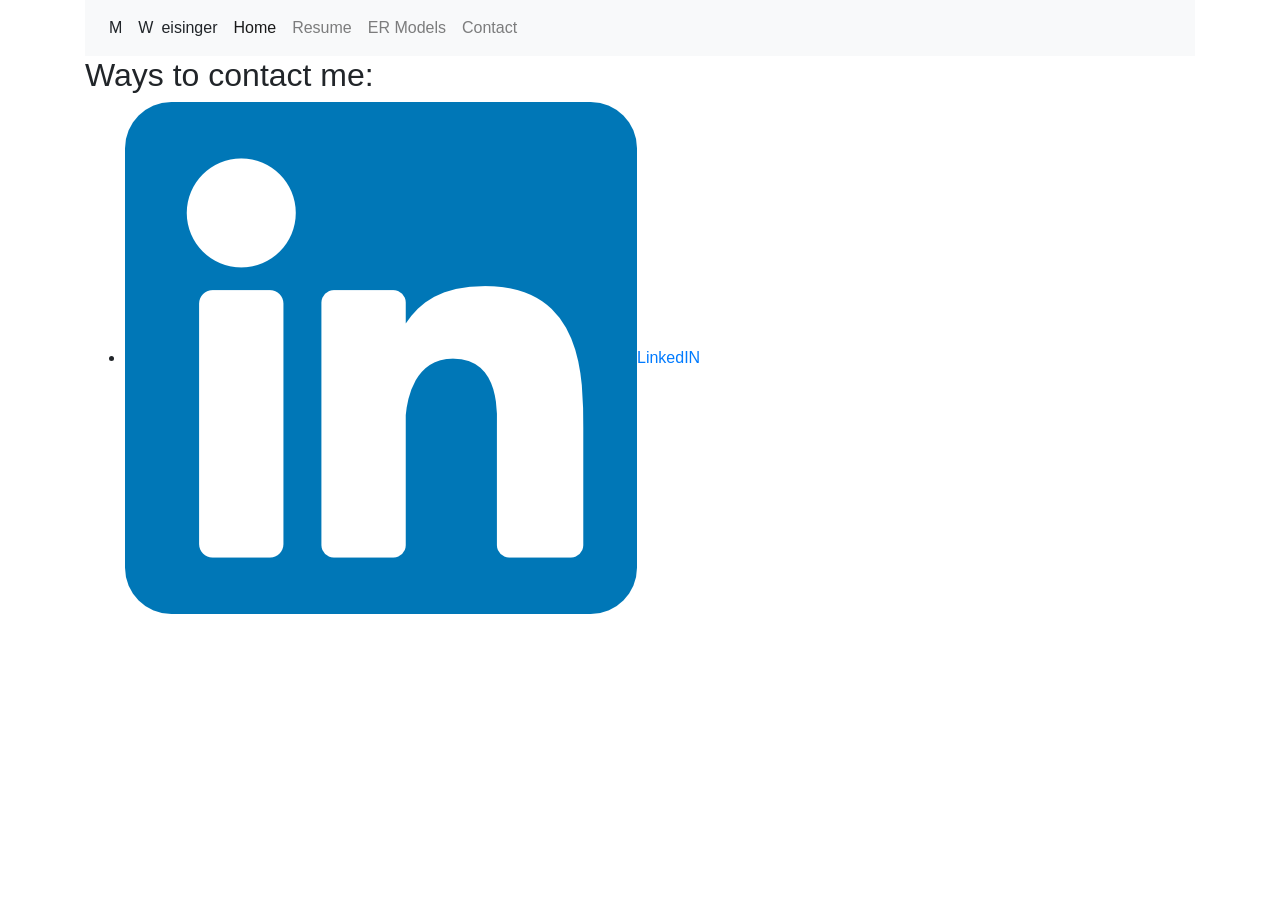
<file: contact.html>
<!DOCTYPE html>
<html lang="en">
<head>
    <meta charset="UTF-8">
    <meta name="viewport" content="width=device-width, initial-scale=1.0">
    <link rel="stylesheet" href="https://cdn.jsdelivr.net/npm/bootstrap@4.5.3/dist/css/bootstrap.min.css" integrity="sha384-TX8t27EcRE3e/ihU7zmQxVncDAy5uIKz4rEkgIXeMed4M0jlfIDPvg6uqKI2xXr2" crossorigin="anonymous">
    <link rel="preconnect" href="https://fonts.gstatic.com">
<link href="https://fonts.googleapis.com/css2?family=Roboto+Slab:wght@200;400;600&display=swap" rel="stylesheet">
    <link rel="stylesheet" href="css/style.css">
    <title>Michael Weisinger</title>
</head>
<body>
    <div class="container">
        <header class="">
            <nav class="navbar navbar-expand-lg navbar-light bg-light">
                <!--<a class="navbar-brand" href="#">Navbar</a>-->
                <div id="logo-text"><span id="logo-m" class="p-2">M</span><span id="logo-w" class="pl-2 pt-2 pb-2 pr-1">W</span><span id="logo-eisinger" class="pr-2 pt-2 pb-2 pl-1">eisinger</span></div>
                <button class="navbar-toggler" type="button" data-toggle="collapse" data-target="#navbarNavAltMarkup" aria-controls="navbarNavAltMarkup" aria-expanded="false" aria-label="Toggle navigation">
                    <span class="navbar-toggler-icon"></span>
                </button>
                <div class="collapse navbar-collapse" id="navbarNavAltMarkup">
                    <div class="navbar-nav">
                        <a class="nav-link active" href="#">Home <span class="sr-only">(current)</span></a>
                        <a class="nav-link" href="resume.html">Resume</a>
                        <a class="nav-link" href="er-model.html">ER Models</a>
                        <a class="nav-link" href="contact.html">Contact</a>
                        
                        <!-- <a class="nav-link disabled" href="#" tabindex="-1" aria-disabled="true">Disabled</a> -->
                    </div>
                </div>
            </nav>
        </header>
        <main>
<h2>Ways to contact me:</h2>
<ul>
    <li><a href="https://www.linkedin.com/in/michael-weisinger-3b414850"><img src="/images/linkedin.png" class="img-fluid max-width: 10%; height: auto;" alt="LimkedIn Profile">LinkedIN</a></li>
</ul>
        </main>
        <footer>

        </footer>

    </div>
    <script src="https://code.jquery.com/jquery-3.5.1.slim.min.js" integrity="sha384-DfXdz2htPH0lsSSs5nCTpuj/zy4C+OGpamoFVy38MVBnE+IbbVYUew+OrCXaRkfj" crossorigin="anonymous"></script>
<script src="https://cdn.jsdelivr.net/npm/bootstrap@4.5.3/dist/js/bootstrap.bundle.min.js" integrity="sha384-ho+j7jyWK8fNQe+A12Hb8AhRq26LrZ/JpcUGGOn+Y7RsweNrtN/tE3MoK7ZeZDyx" crossorigin="anonymous"></script>
</body>
</html>
</file>
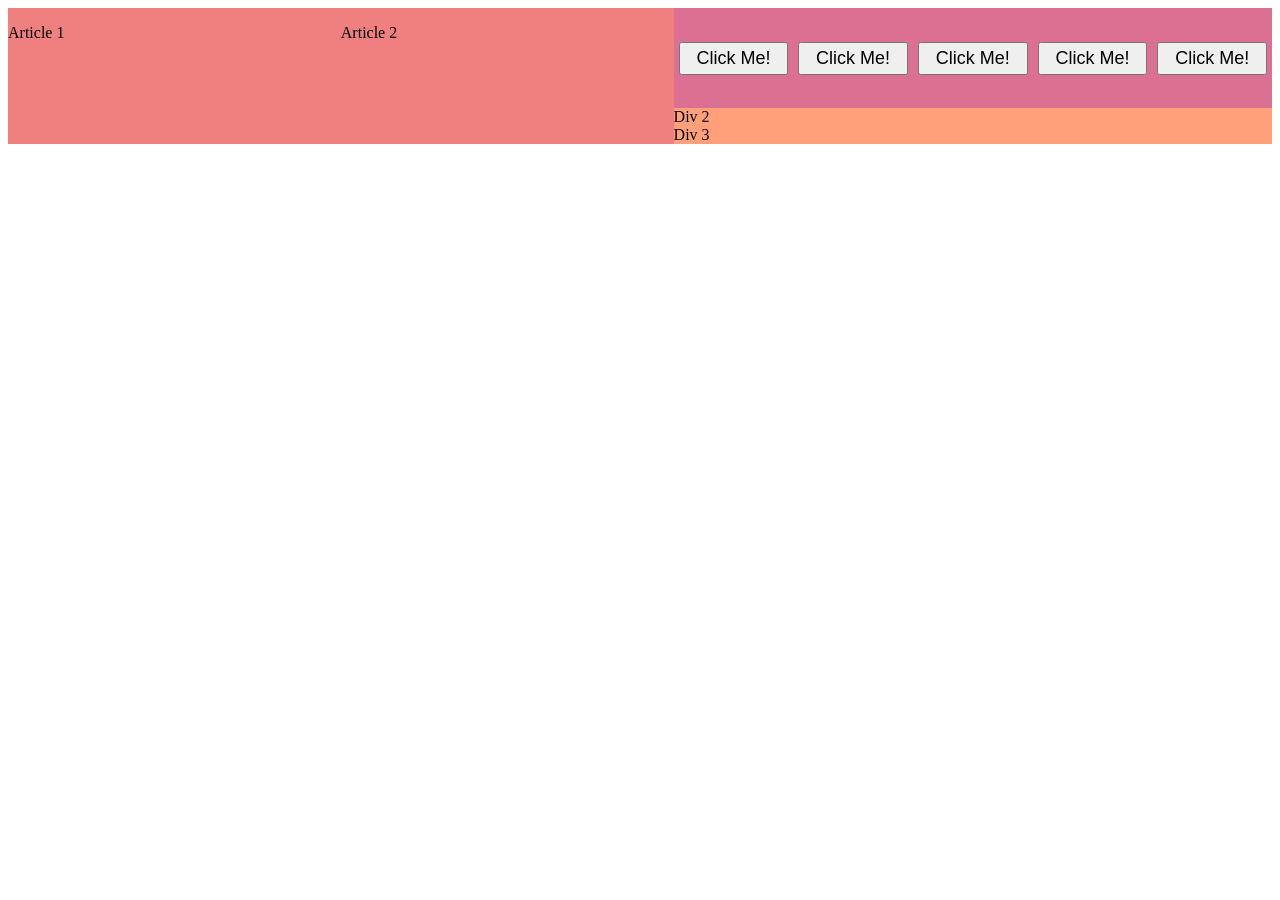
<file: navbar.html>
<!DOCTYPE html>
<html lang="en">
<head>
    <meta charset="UTF-8">
    <meta name="viewport" content="width=device-width, initial-scale=1.0">
    <title>Nested Flex</title>
    <link rel="stylesheet" href="/css/nested-flex.css">
</head>
<body>
    <section>
        <article>
            <p>Article 1</p>
        </article>
        <article>
            <p>Article 2</p>
        </article>
        <article>
            <div>
                <button type="button">Click Me!</button>
                <button type="button">Click Me!</button>
                <button type="button">Click Me!</button>
                <button type="button">Click Me!</button>
                <button type="button">Click Me!</button>
            </div>
            <div>Div 2</div>
            <div>Div 3</div>
        </article>
    </section>
   
</body>
</html>
</file>
<file: css/style.css>
/*- Spacing system (px)
2 / 4 / 8 / 12 / 16 / 24 / 32 / 48 / 64 / 80 / 96 / 128

- Font sizes (px)
10 / 12 / 14 / 16 / 18 / 20 / 24 / 30 / 36 / 44 / 52 / 62 / 74 / 86 / 98
*/


  /*********************************/
  /*  HEADER SECTION */
   /*********************************/
   
   .main-header{
    display: flex;
  justify-content: space-between;
  align-items: center;

  background-color: #3868F8;
  height: 6.4rem;
  padding: 0 4.8rem;
  }

  .logo{
    
font-size: 3rem;
color: #fff;
  }

  .main-links {
    list-style: none;
    display: flex;
    align-items: center;
    gap: 4.8rem;
  }
  
  .main-link:link,
  .main-link:visited {
    display: inline-block;
    text-decoration: none;
    color: #fff;
    font-weight: 500;
    font-size: 1.8rem;
    transition: all 0.3s;
  }
  
  .main-link:hover,
  .main-link:active {
    color: #9cb4fc;
  }


  /* MOBILE */
.btn-mobile-nav {
  border: none;
  background: none;
  cursor: pointer;

  display: none;
}

.icon-mobile-nav {
  height: 4.8rem;
  width: 4.8rem;
  color: #fff;
}

.icon-mobile-nav[name="close-outline"] {
  display: none;
}

  /*********************************/
  /*  HERO SECTION */
  /*********************************/

  .section-hero {
    background-color: #ebf0fe;
    padding: 4.8rem 0 9.6rem 0;
  }

  .hero {
    max-width: 130rem;
    margin: 0 auto;
    padding: 0 3.2rem;
    display: grid;
    grid-template-columns: 1fr 1fr;
    gap: 9.6rem;
    align-items: center;
  }

  .hero-description {
    font-size: 2rem;
    line-height: 1.6;
    margin-bottom: 4.8rem;
  }
  
  .hero-img {
    width: 100%;
  }

/**************************/
/* LANGUAGES SECTION */
/**************************/

.section-languages{
    padding: 9.6rem 0;
}

.heading-languages{
    display: flex;
    align-items:center;
    gap: 1.6rem;
    margin-bottom: 2.4rem;
}



.cards{
    display: grid;
    grid-template-columns: repeat(4, 1fr);
    column-gap: 4.8rem;
    justify-content: center;
    /* align-items: center; */
}

.card {
    display: flex;
    flex-direction: column;
    width: 100%;
    padding: 2rem;
    
    align-items:flex-start;
  border-radius: 9px;
    box-shadow: 0 2.4rem 4.8rem rgba(0, 0, 0, 0.075);
  }

  .card img {
    /* border-top-left-radius: 10px;
    border-top-right-radius: 10px; */
    width: 100%;
  }

  .card-image {
    background-color: #fff;
    padding: 2.0rem;
    width: 100%;
  }

  .card-caption {
    /* background: linear-gradient(var(--main-gradient-color), rgba(0, 0, 0, 0.178)); */
    background-color: #ffffff;
    text-align: left;
    font-size: 2.0rem;
    width: 250px;
    padding: 2.0rem;
    overflow: hidden;
    
      line-height: 1.2;
  }

/**************************/
/* PORTFOLIO SECTION */
/**************************/
.section-portfolio {
  padding: 9.6rem 0;
}
.portfolio{

  display: grid;
  grid-template-columns: repeat(3, 1fr);
  gap: 9.6rem;
  padding: 0 3.2rem;
}
.portfolio-link img{
  width:100%;
}

.heading-portfolio{
  display: flex;
  align-items:center;
  gap: 1.6rem;
  margin-bottom: 2.4rem;
}

.portfolio-link {
  overflow: hidden;
}

.portfolio-link img{
  display: block;
  width: 100%;
  box-shadow: 0 2.4rem 4.8rem rgba(0, 0, 0, 0.075);
  transition: all 0.4s;
}

.portfolio-link img:hover{
  transform: scale(1.1);
  box-shadow: 0 2.4rem 4.8rem rgba(0, 0, 0, 0.075);
}


/**************************/
/* CONTACT SECTION */
/**************************/
.section-contact {
  padding: 9.6rem 0;

  background-color: #ebf0fe;
}

.heading-contact{
  display: flex;
  align-items:center;
  gap: 1.6rem;
  margin-bottom: 2.4rem;
}

.contact{

  display: grid;
  grid-template-columns: 1fr 1fr;
  
  font-size: 1.8rem;
  /* align-content: center;
  align-items: center; */
  justify-items: center;
  align-items: center;
}

.contact-icon{

  height: 32px;
  width: 32px;
/*   
  margin-bottom: 1.6rem; */
}

.contact-info-col, .social-media-col{
  /* justify-self: center; */
}

.social-links {
  list-style: none;
  display: flex;
  gap: 2.4rem;
}


.social-icon {
  height: 3.2rem;
  width: 3.2rem;
}

.contact-link:link,
.contact-link:visited {
  text-decoration: none;
  font-size: 2.4rem;
  color: #767676;
  transition: all 0.3s;
}

.contact-link:hover,
.contact-link:active {
  color: #555;
}
/**************************/
/* FOOTER SECTION */
/**************************/

.footer{
  padding: 1.8rem 0;
}

.copyright {
  font-size: 1.4rem;
  line-height: 1.6;
  color: #767676;
  margin-top: auto;
}
</file>
<file: css/nested-flex.css>
section {
    display: flex;
}

article {
    flex: 1 200px;
    background-color: lightcoral;
}

article:nth-of-type(3) {
    flex: 3 200px;
    display: flex;
    flex-flow: column;
    background-color: lightsalmon;
}

article:nth-of-type(3) div:first-child {
    flex: 1 100px;
    display: flex;
    flex-flow: row wrap;
    align-items: center;
    justify-content: space-around;
    background-color: palevioletred;
}

button {
    flex: 1 auto;
    margin: 5px;
    font-size: 18px;
    line-height: 1.5;
}
</file>
